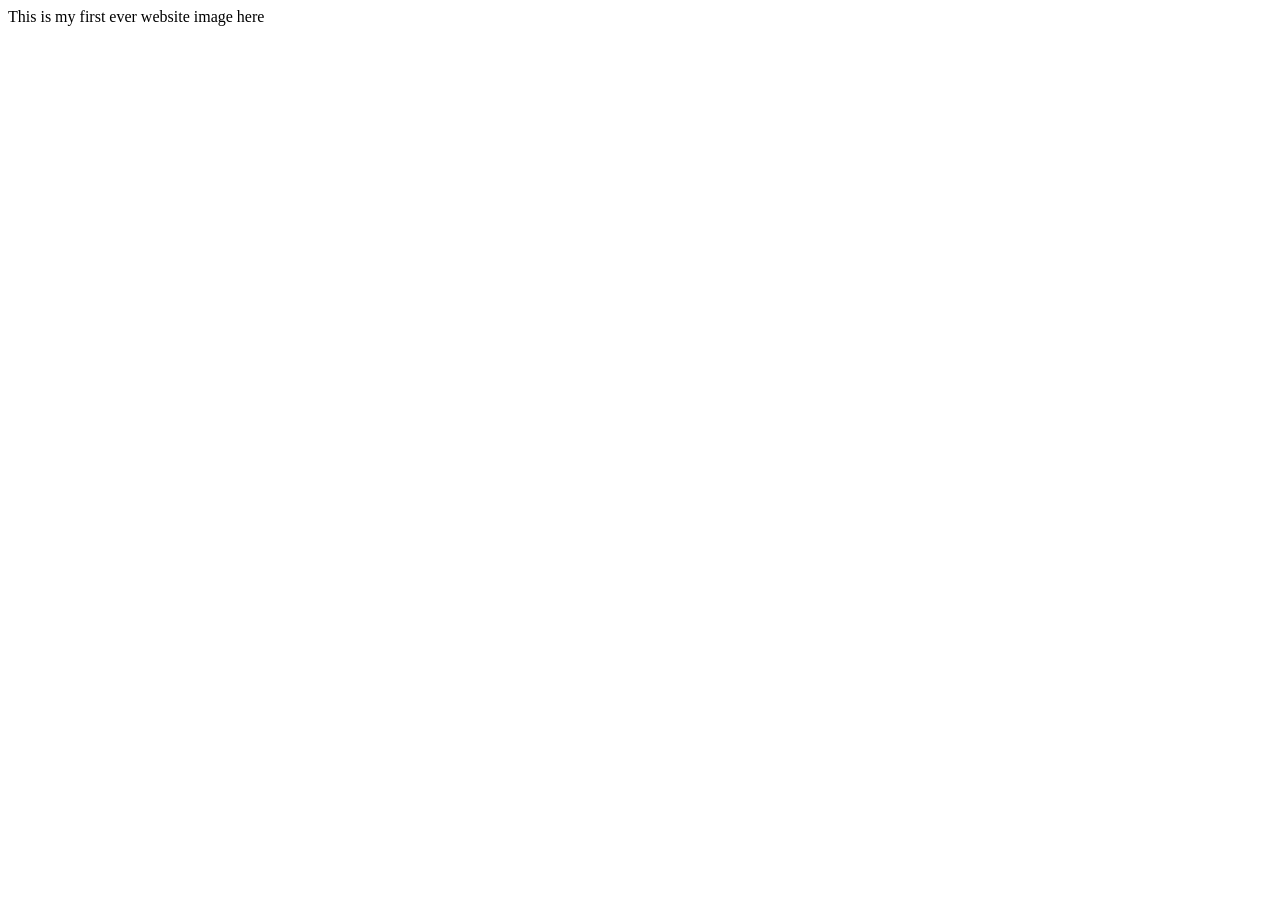
<file: chapter 1/index.html>
<!DOCTYPE html>
<html lang="en">
<head>
    <meta charset="UTF-8">
    <meta name="viewport" content="width=device-width, initial-scale=1.0">
    <title>Document</title>
</head>
<body>
    This is my first ever website
    image here 
    <!-- place image 2 here  -->
</body>
</html>
</file>
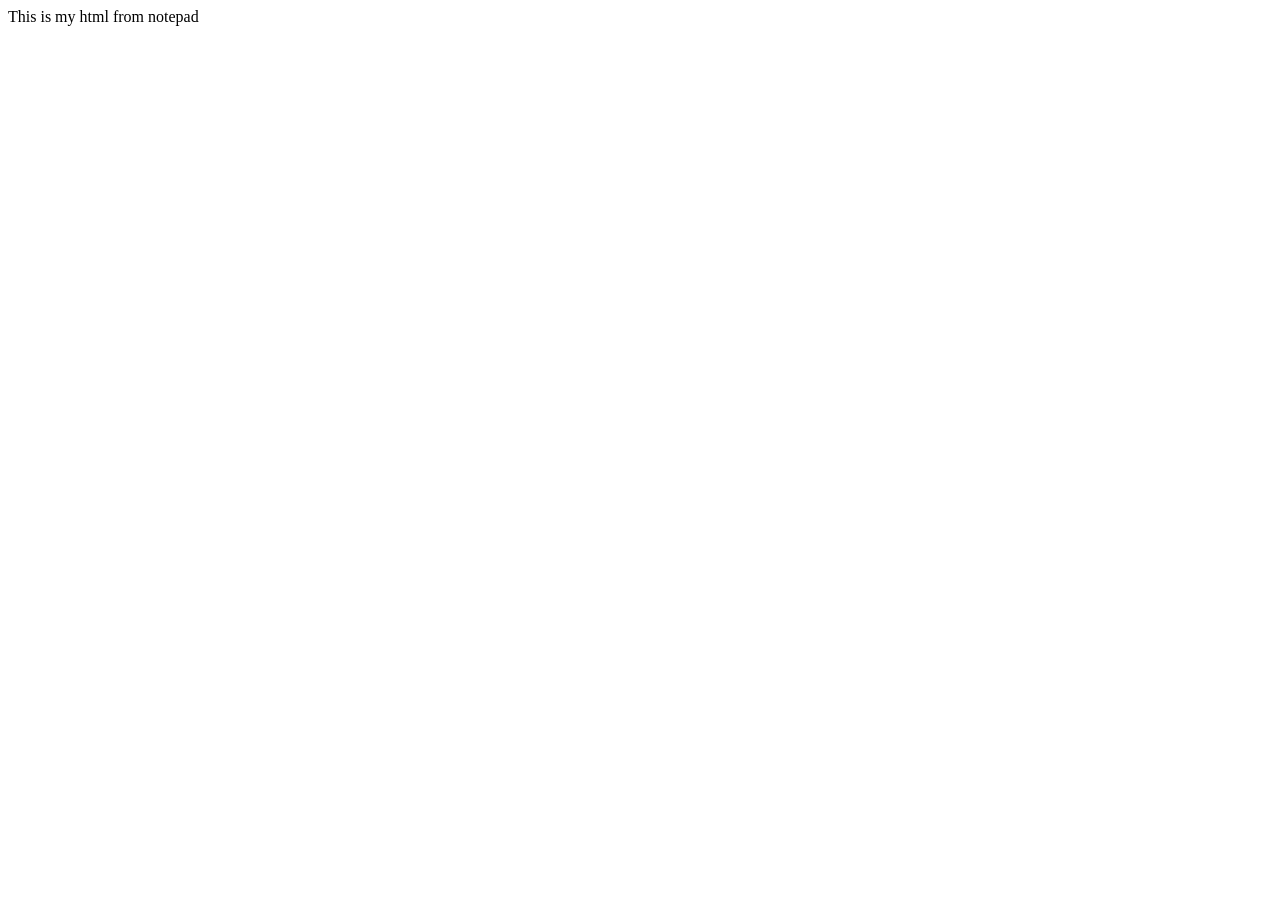
<file: chapter 1 ps/myhtml.html>
<!DOCTYPE html>
<html lang="en">
<head>
    <meta charset="UTF-8">
    <meta name="viewport" content="width=device-width, initial-scale=1.0">
    <title>Document</title>
</head>
<body>
    This is my html from notepad
</body>
</html>
</file>
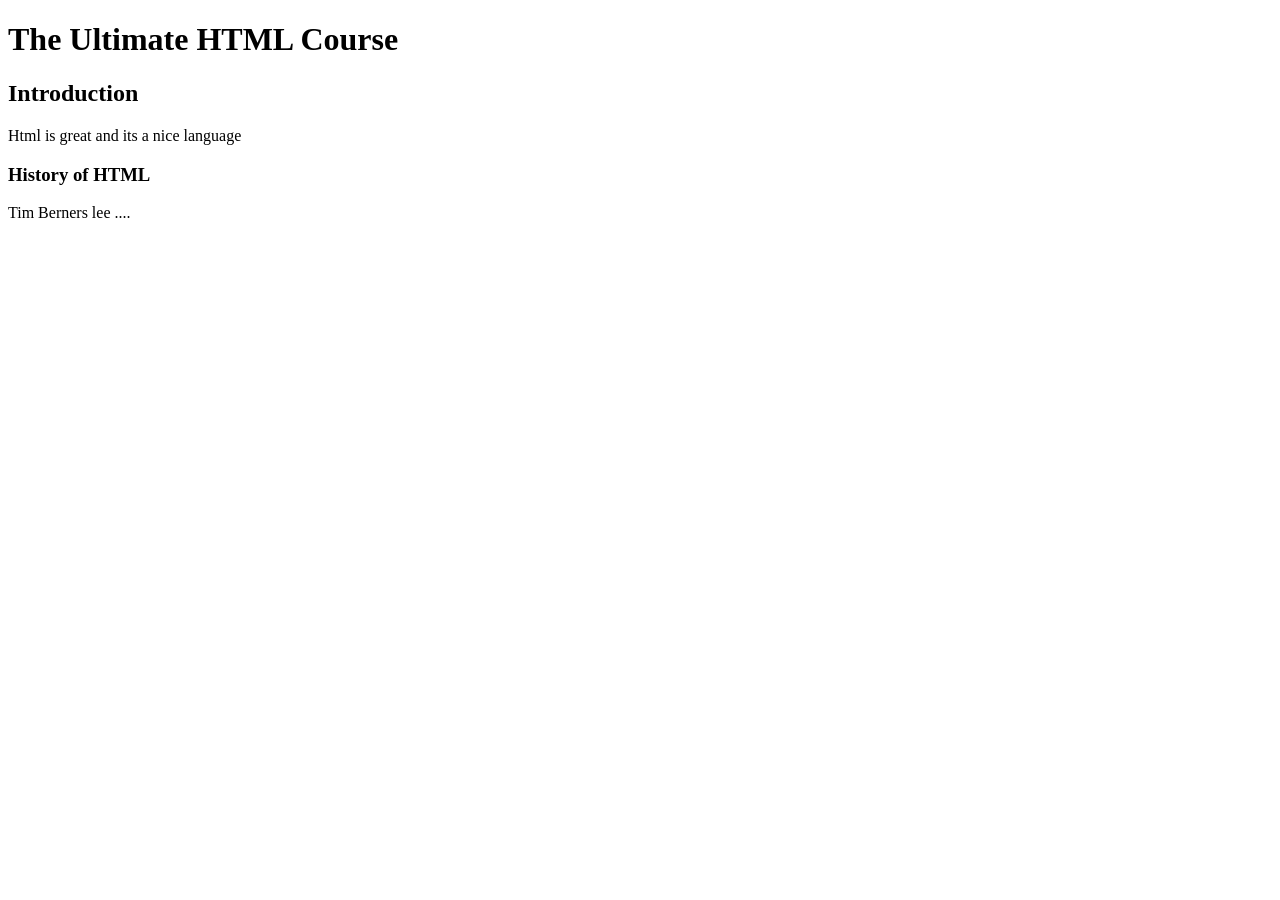
<file: chapter 2 ps/problem1.html>
<!DOCTYPE html>
<html lang="en">
<head>
    <meta charset="UTF-8">
    <meta name="viewport" content="width=device-width, initial-scale=1.0">
    <title>Document</title>
</head>
<body>
    <h1>The Ultimate HTML Course</h1>
    <h2>Introduction</h2>
    <p>Html is great and its a nice language</p>
    <h3>History of HTML</h3>
    <p>Tim Berners lee ....</p>
</body>
</html>
</file>
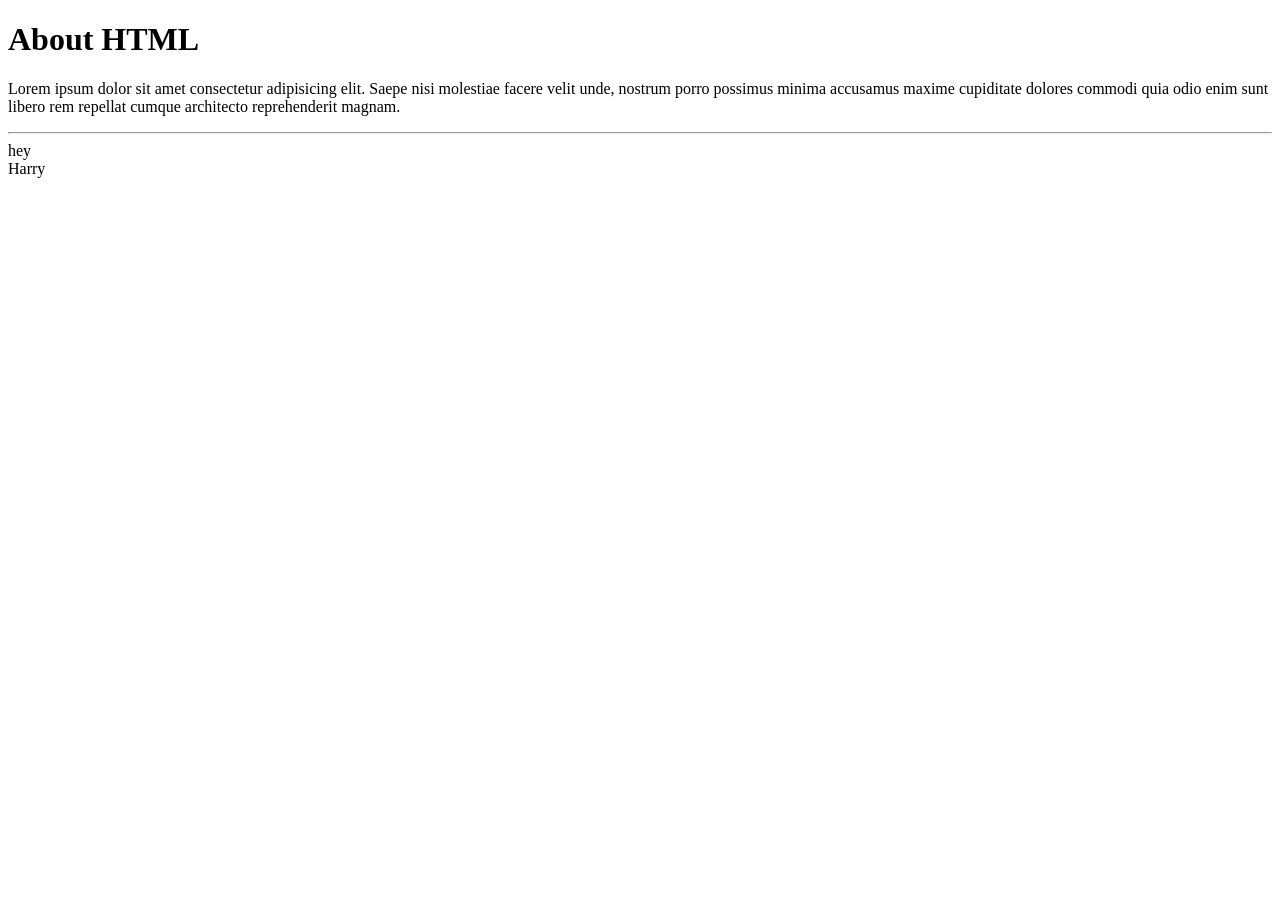
<file: chapter 2 ps/problem3.html>
<!DOCTYPE html>
<html lang="en">
<head>
    <meta charset="UTF-8">
    <meta name="viewport" content="width=device-width, initial-scale=1.0">
    <title>HTML Book</title>
</head>
<body>
    <h1>About HTML</h1>
    <p>Lorem ipsum dolor sit amet consectetur adipisicing elit. Saepe nisi molestiae facere velit unde, nostrum porro possimus minima accusamus maxime cupiditate dolores commodi quia odio enim sunt libero rem repellat cumque architecto reprehenderit magnam.</p>
    <hr>

    <span>hey</span><br><span>Harry</span>
</body>
</html>
</file>
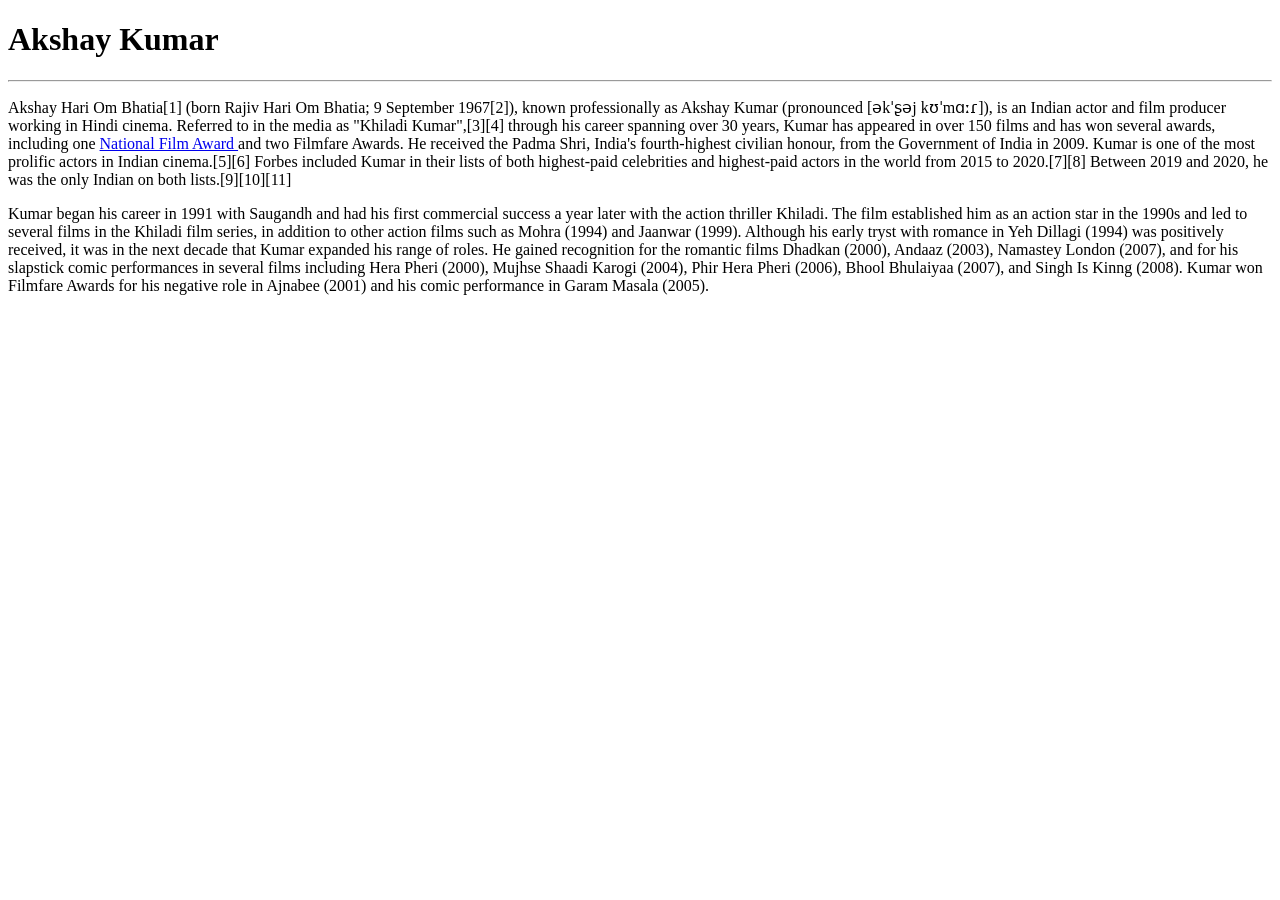
<file: chapter 2 ps/problem5.html>
<!DOCTYPE html>
<html lang="en">
<head>
    <meta charset="UTF-8">
    <meta name="viewport" content="width=device-width, initial-scale=1.0">
    <title>Akshay Kumar - Wikipedia</title>
</head>
<body>
    <h1>Akshay Kumar</h1>
    <hr>
    <p>Akshay Hari Om Bhatia[1] (born Rajiv Hari Om Bhatia; 9 September 1967[2]), known professionally as Akshay Kumar (pronounced [əkˈʂəj kʊˈmɑːɾ]), is an Indian actor and film producer working in Hindi cinema. Referred to in the media as "Khiladi Kumar",[3][4] through his career spanning over 30 years, Kumar has appeared in over 150 films and has won several awards, including one <a href="https://en.wikipedia.org/wiki/National_Film_Awards"> National Film Award </a>and two Filmfare Awards. He received the Padma Shri, India's fourth-highest civilian honour, from the Government of India in 2009. Kumar is one of the most prolific actors in Indian cinema.[5][6] Forbes included Kumar in their lists of both highest-paid celebrities and highest-paid actors in the world from 2015 to 2020.[7][8] Between 2019 and 2020, he was the only Indian on both lists.[9][10][11]</p>

    <p>Kumar began his career in 1991 with Saugandh and had his first commercial success a year later with the action thriller Khiladi. The film established him as an action star in the 1990s and led to several films in the Khiladi film series, in addition to other action films such as Mohra (1994) and Jaanwar (1999). Although his early tryst with romance in Yeh Dillagi (1994) was positively received, it was in the next decade that Kumar expanded his range of roles. He gained recognition for the romantic films Dhadkan (2000), Andaaz (2003), Namastey London (2007), and for his slapstick comic performances in several films including Hera Pheri (2000), Mujhse Shaadi Karogi (2004), Phir Hera Pheri (2006), Bhool Bhulaiyaa (2007), and Singh Is Kinng (2008). Kumar won Filmfare Awards for his negative role in Ajnabee (2001) and his comic performance in Garam Masala (2005).</p>
</body>
</html>
</file>
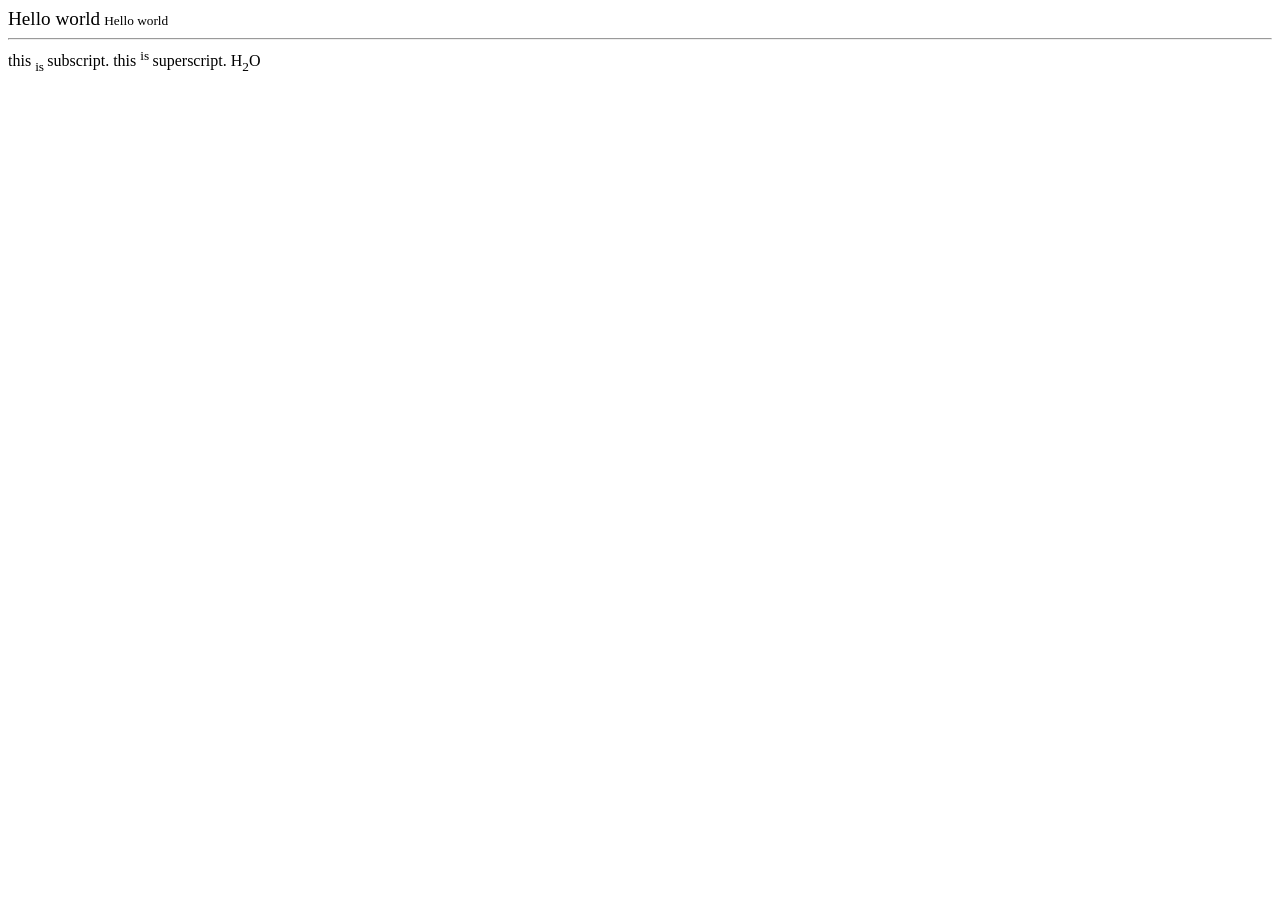
<file: chapter 2/bigsmall.html>
<!DOCTYPE html>
<html lang="en">

<head>
    <meta charset="UTF-8">
    <meta name="viewport" content="width=device-width, initial-scale=1.0">
    <title>Big Small</title>
</head>

<body>
    <big>Hello world</big>
    <small>Hello world</small>
    <hr> 

    this <sub> is </sub> subscript.
    this <sup> is </sup> superscript.
    H<sub>2</sub>O
    

</body>

</html>
</file>
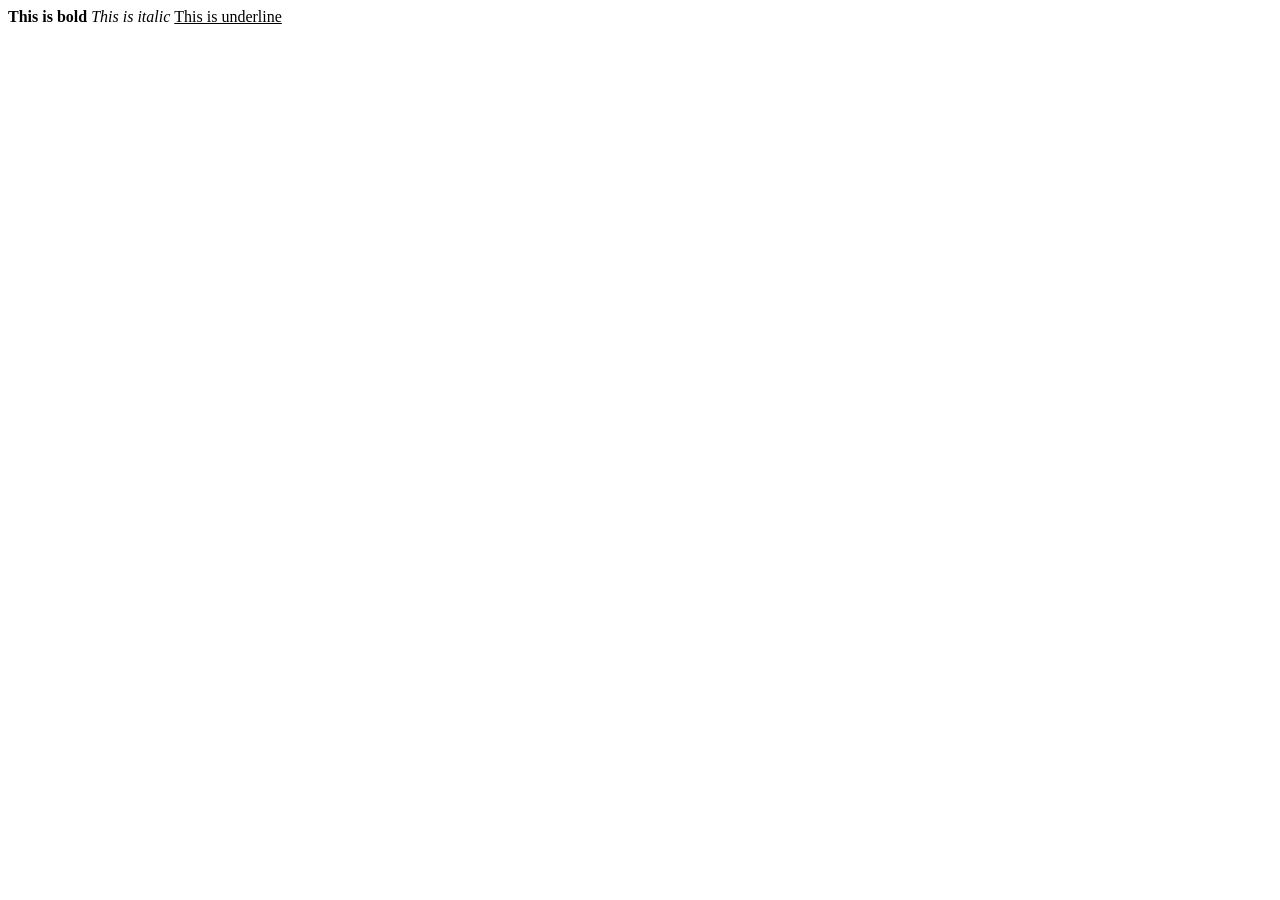
<file: chapter 2/bolditalic.html>
<!DOCTYPE html>
<html lang="en">

<head>
    <meta charset="UTF-8">
    <meta name="viewport" content="width=device-width, initial-scale=1.0">
    <title>Bold italic and underline</title>
</head>

<body>
    <b> This is bold </b>
    <i>This is italic </i>
    <u> This is underline </u>
</body>

</html>
</file>
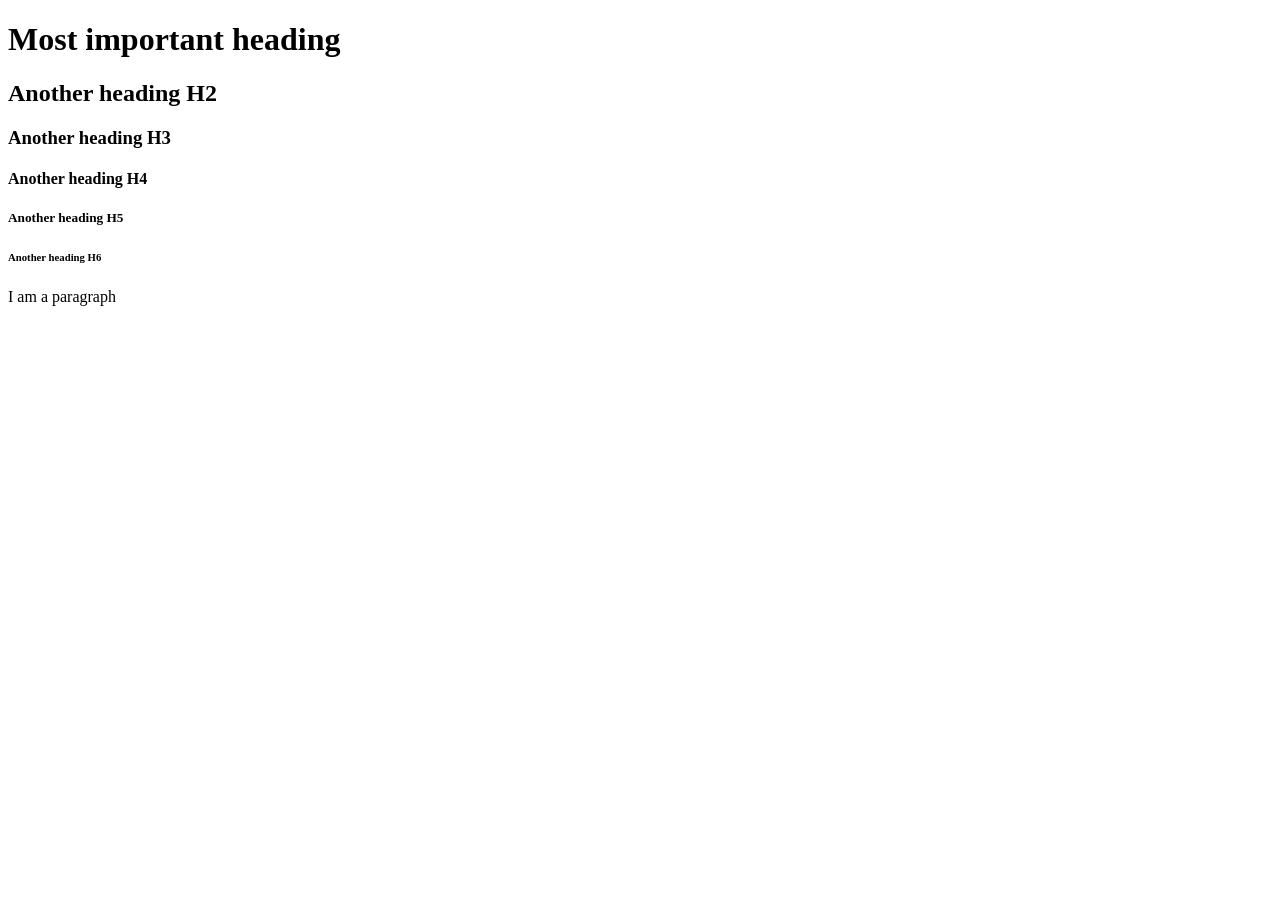
<file: chapter 2/headings.html>
<!DOCTYPE html>
<html lang="en">

<head>
    <meta charset="UTF-8">
    <meta name="viewport" content="width=device-width, initial-scale=1.0">
    <title>Headings</title>
</head>

<body>
    <h1> Most important heading </h1>
    <h2> Another heading H2 </h2>
    <h3> Another heading H3 </h3>
    <h4> Another heading H4 </h4>
    <h5> Another heading H5 </h5>
    <h6> Another heading H6 </h6>

    <p>I am a paragraph </p>
</body>

</html>
</file>
